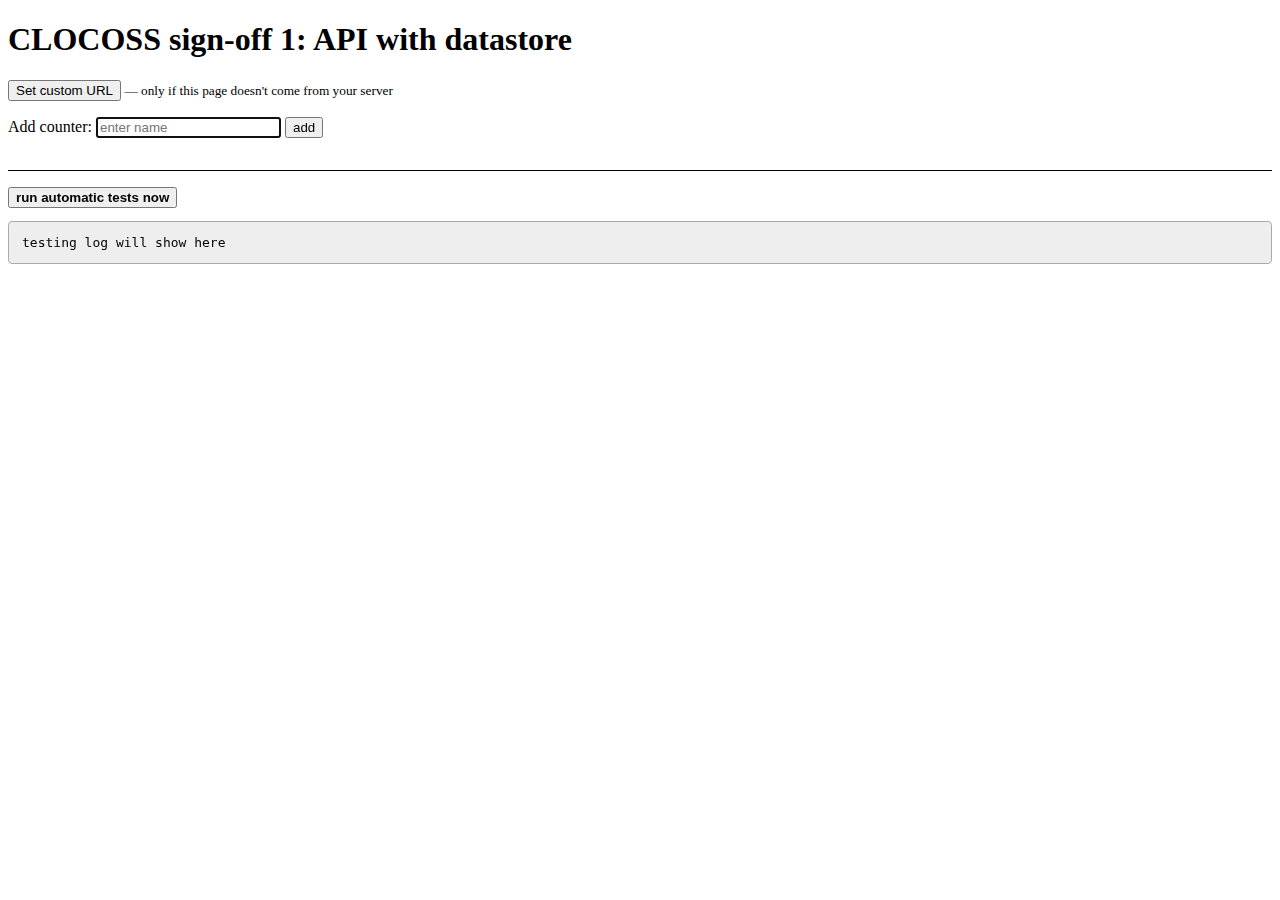
<file: static/index.html>
<!doctype html>
<title>CLOCOSS sign-off 1: API with datastore</title>
<style>
body {
  color: black;
  background-color: white;
}

input:invalid {
  box-shadow: 0 0 4px 1px red;
}

.errormessage {
  display: none;
  padding: .2em .7em;
  border-radius: .3em;
  font-size: 75%;
  color: #800;
  background-color: #eee;
  line-height: 1rem;
  margin-left: 1em;
}

input:invalid ~ .errormessage {
  display: block;
}

.samewidth {
  display: inline-block;
  width: 15em;
}

.counter_newval {
  width: 7ch; 
}

.the_url {
  width: 20em;
}

code {
  background: #fff7e5;
  padding: .2em .5em;
  border-radius: .2em;
  white-space: pre;
}

.note {
  display: block;
  margin: .5em 0;
  font-size: 80%;
}
.hidden { display: none; }

#run_btn { font-weight: bold; }

#automatic { margin-top: 2em; border-top: 1px solid black; padding-top: 1em; }

#automatic pre {
  border: 1px solid #aaa;
  border-radius: .3em;
  background: #eee;
  padding: 1em;
}
</style>

<h1>CLOCOSS sign-off 1: API with datastore</h1>

<section id="url_override" class="hidden">
  <p >Testing server:
    <input type="url" id="the_url" class="the_url">
  <p class=note>E.g. <code>http://35.195.138.72:8080</code> — <strong>should not</strong> contain a trailing <code>/</code>!
  <p class=note>To allow requests from other domains, you need to enable <em>CORS</em>; in Express.js, add this into the API, before the other routes:
      <code class="multiline">api.use((req, res, next) => {
  res.set('Access-Control-Allow-Origin', '*');
  res.set('Access-Control-Allow-Methods', 'GET, POST, PUT, DELETE');
  next();
});</code>
</section>

<section id="url_override_trigger">
  <button>Set custom URL</button><small> — only if this page doesn't come from your server</small>
</section>

<p>Add counter:
  <input autofocus id="add_name" title="only accepts digits and letters a-z"
    pattern="[a-zA-Z0-9_]+" placeholder="enter name">
  <button id="add_btn">add</button>
  <span class="errormessage">only use digits and letters please</span>
</p>

<template id="counter_t">
  <p class="counter">
    <span class="samewidth">
      Counter <span class="counter_name">error</span>: <span class="counter_value">error</span>
    </span>
    <input type="number" class="counter_newval">
    <button class="add">add</button>
    <button class="set">set</button>
    <button class="delete">delete</button>
    <button class="refresh">refresh</button>
  </p>
</template>

<section id="automatic">
  <button id="run_btn">run automatic tests now</button>

  <pre id=result>testing log will show here</pre>
</section>



<script>
// included here so the whole testing page is one file
'use strict';

window.addEventListener('load', init);

function init() {
  window.add_btn.addEventListener('click', addCounterToPage);
  window.run_btn.addEventListener('click', runTests);
  window.url_override_trigger.querySelector('button').addEventListener('click', unhideUrlOverride);

  let theUrl = window.location.protocol + '//' + window.location.hostname;
  if (window.location.port) theUrl += ':' + window.location.port;
  window.the_url.value = theUrl;
}

function unhideUrlOverride() {
  window.url_override.classList.remove('hidden');
  window.url_override_trigger.classList.add('hidden');
  window.url_override.querySelector('input').focus();
}

function addCounterToPage() {
  if (!window.add_name.validity.valid || window.add_name.value.trim() === '') {
    window.add_name.focus();
    return;
  }

  const name = window.add_name.value;
  // check if the name is already there, if so, only refresh that counter
  for (const ctr of document.querySelectorAll('.counter')) {
    if (ctr.querySelector('.counter_name').textContent.trim() === name) {
      ctr.querySelector('button.refresh').click();
      return;
    }
  }

  const template = document.querySelector('#counter_t');
  const ctr = document.importNode(template.content, true).children[0];
  ctr.querySelector('.counter_name').textContent = name;
  ctr.querySelector('.counter_value').textContent = 'loading';
  ctr.querySelector('input.counter_newval').value = 0;
  ctr.querySelector('button.add').addEventListener('click', addToCounter);
  ctr.querySelector('button.set').addEventListener('click', setCounter);
  ctr.querySelector('button.refresh').addEventListener('click', refreshCounter);
  ctr.querySelector('button.delete').addEventListener('click', deleteCounter);
  template.parentElement.insertBefore(ctr, template);
  ctr.querySelector('button.refresh').click();
  ctr.querySelector('input.counter_newval').focus();
}

function findCounterElement(node) {
  if (node == null || node.classList.contains('counter')) return node;

  return findCounterElement(node.parentElement);
}

function url() {
  return window.the_url.value;
}

async function addToCounter(ev) {
  const ctr = findCounterElement(ev.target);
  try {
    ctr.querySelector('.counter_value').textContent = 'adding';
    const name = ctr.querySelector('.counter_name').textContent;
    const newval = ctr.querySelector('input.counter_newval').value;
    const response = await fetch(url() + `/api/${encodeURIComponent(name)}`, { method: 'POST', body: newval });
    if (response.ok) {
      const text = await response.text();
      ctr.querySelector('.counter_value').textContent = text;
    } else {
      ctr.querySelector('.counter_value').textContent = 'ERROR';
      console.log(response);
    }
  } catch (e) {
    ctr.querySelector('.counter_value').textContent = 'ERROR';
    console.log(e);
  }
}

async function setCounter(ev) {
  const ctr = findCounterElement(ev.target);
  try {
    ctr.querySelector('.counter_value').textContent = 'setting';
    const name = ctr.querySelector('.counter_name').textContent;
    const newval = ctr.querySelector('input.counter_newval').value;
    const response = await fetch(url() + `/api/${encodeURIComponent(name)}`, { method: 'PUT', body: newval });
    if (response.ok) {
      const text = await response.text();
      ctr.querySelector('.counter_value').textContent = text;
    } else {
      ctr.querySelector('.counter_value').textContent = 'ERROR';
      console.log(response);
    }
  } catch (e) {
    ctr.querySelector('.counter_value').textContent = 'ERROR';
    console.log(e);
  }
}

async function refreshCounter(ev) {
  const ctr = findCounterElement(ev.target);
  try {
    ctr.querySelector('input.counter_newval').focus();
    ctr.querySelector('.counter_value').textContent = 'loading';
    const name = ctr.querySelector('.counter_name').textContent;
    const response = await fetch(url() + `/api/${encodeURIComponent(name)}`);
    if (response.ok) {
      const text = await response.text();
      ctr.querySelector('.counter_value').textContent = text;
    } else {
      ctr.querySelector('.counter_value').textContent = 'ERROR';
      console.log(response);
    }
  } catch (e) {
    ctr.querySelector('.counter_value').textContent = 'ERROR';
    console.log(e);
  }
}

async function deleteCounter(ev) {
  const ctr = findCounterElement(ev.target);
  try {
    ctr.querySelector('.counter_value').textContent = 'deleting';
    const name = ctr.querySelector('.counter_name').textContent;
    const response = await fetch(url() + `/api/${encodeURIComponent(name)}`, { method: 'DELETE' });
    if (response.ok) {
      ctr.remove();
      window.add_name.focus();
    } else {
      ctr.querySelector('.counter_value').textContent = 'ERROR';
      console.log(response);
    }
  } catch (e) {
    ctr.querySelector('.counter_value').textContent = 'ERROR';
    console.log(e);
  }
}


// functions for automatic testing

function log(msg) {
  window.result.textContent += msg + '\n';
}

log.clear = () => {
  window.result.textContent = '';
};

const TEXT = 'text/plain';

async function test(method, path, content, contentType, expStatus, expContent) {
  const logContent = content!=null ? '"' + content + '"' : '';
  const logExpContent = expContent!=null ? `should get "${expContent}"` : '';
  log(`test: ${method} ${path} ${logContent} ${logExpContent}`);

  const headers = new Headers();
  const fetchOpts = { method, headers };
  if (content != null) {
    headers.append('Content-type', contentType);
    fetchOpts.body = content;
  }
  const response = await fetch(url() + path, fetchOpts);
  let pass = true;
  if (expStatus != null && response.status !== expStatus) {
    pass = false;
    log(`  expected status ${expStatus}, got ${response.status}`);
  }
  const text = await response.text();
  if (expContent != null && text !== expContent) {
    pass = false;
    log(`  expected content "${expContent}", got "${text}"`);
  }
  if (pass) log('  ok');
  return pass;
}

async function runTests() {
  log.clear();
  let all = true;
  try {
    all = all && await test('DELETE', '/api/jack', null, null, 204);
    all = all && await test('DELETE', '/api/foo', null, null, 204);
    all = all && await test('GET', '/api/jack', null, null, 200, '0');
    all = all && await test('POST', '/api/jack', '32', TEXT, 200, '32');
    all = all && await test('POST', '/api/jack', '4', TEXT, 200, '36');
    all = all && await test('GET', '/api/jack', null, null, 200, '36');
    all = all && await test('GET', '/api/foo', null, null, 200, '0');
    all = all && await test('POST', '/api/foo', '4', TEXT, 200, '4');
    all = all && await test('GET', '/api/foo', null, null, 200, '4');
    all = all && await test('PUT', '/api/jack', '0', TEXT, 200, '0');
    all = all && await test('GET', '/api/jack', null, null, 200, '0');
    all = all && await test('GET', '/api/foo', null, null, 200, '4');
    all = all && await test('DELETE', '/api/foo', null, null, 204, null);
    all = all && await test('POST', '/api/foo', '7', TEXT, 200, '7');
    all = all && await test('GET', '/api/foo', null, null, 200, '7');
  } catch (e) {
    all = false;
    log(`error ${e}\n  for details see browser console`);
    console.error(e);
  }
  log(all ? 'all OK' : 'stopping on first failure');
}
</script>
</file>
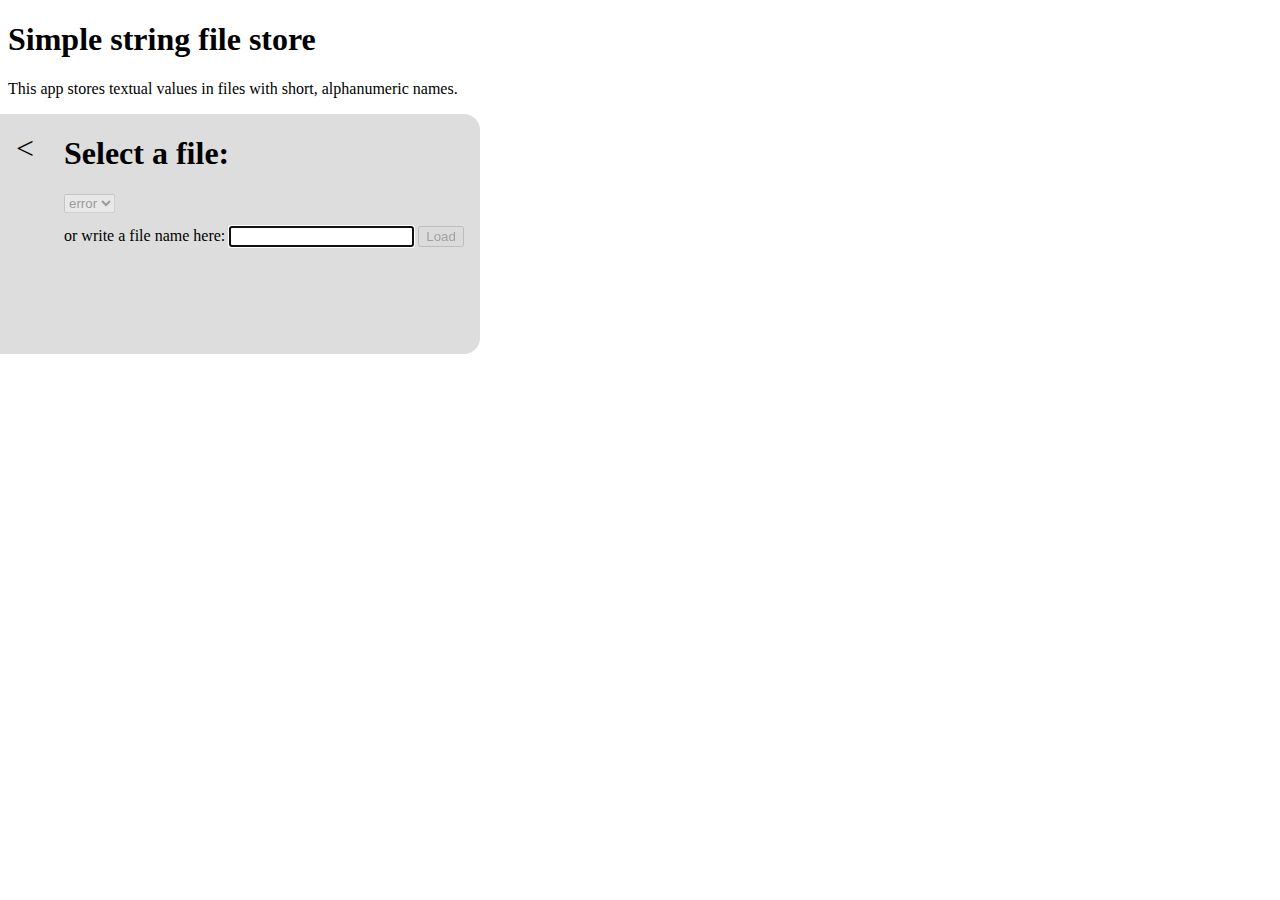
<file: static/hw6.html>
<!doctype html>
<title>Simple string file store</title>
<link rel="stylesheet" href="style.css">

<header>
  <h1>Simple string file store</h1>
  <p>This app stores textual values in files with short, alphanumeric names.
</header>

<section id="selectsection">
  <div class="opener" title="toggle the file selector box"></div>
  <header>
    <h1>Select a file:</h1>
  </header>
  <select id="filenamesel" disabled>
    <option>loading
  </select>
  or write a file name here:
  <input autofocus id="filenamewritein" title="only accepts digits and letters a-z" pattern="[a-zA-Z0-9_]+">
  <span class="errormessage">only use digits and letters please</span>
  <button id="load" disabled>Load</button>
</section>

<section id="valuesection" class="notloaded">
  <header>
    <h1 class="notloaded">No file loaded</h1>
    <h1 class="loaded">Content of "<span id="currfilename"></span>":</h1>
  </header>
  <textarea id="filecontent" disabled>
    select and load a file
  </textarea>

  <button id="save">Save</button>
  <button id="update">Update</button>    
</section>

<script src="script.js"></script>
</file>
<file: static/style.css>
body {
  color: black;
  background-color: white;
}

select {
  display: block;
  margin: 1em 0;
}

input:invalid {
  box-shadow: 0 0 4px 1px red;
}

.errormessage {
  display: none;
  padding: .2em .7em;
  border-radius: .3em;
  font-size: 75%;
  color: #800;
  background-color: #ddd;
  line-height: 1rem;
  margin-left: 1em;
  position: absolute;
  right: 0;
  margin-top: .5em;
}

input:invalid + .errormessage {
  display: block;
}

#filecontent {
  width: 40em;
  height: 10em;
}

#selectsection {
  display: inline-block;
  position: absolute;
  left: 0;
  background-color: #ddd;
  z-index: 1;
  padding: 0 1rem 5rem 4rem;
  border-radius: 0 1rem 1rem 0;
  min-height: 10em;
}

#selectsection.off {
  visibility: hidden;
}

#selectsection > .opener {
  height: 100%;
  position: absolute;
  left: 0;
  top: 0;
  padding: 1em;
  visibility: visible;
  background-color: #ddd;
  z-index: 1;
  padding: 1rem;
  border-radius: 0 1rem 1rem 0;
  box-sizing: border-box;
  width: 3em;
  cursor: pointer;
}

#selectsection:not(.off) + #valuesection {
  opacity: 0;
}

#selectsection > .opener:before {
  display: inline;
  font-size: 2em;
  content: '<';
}

#selectsection.off > .opener:before {
  content: '>';
}

#valuesection {
  display: inline-block;
  position: absolute;
  left: 4em;
  padding: 0 0 1.5em;
  transition: opacity .5s;
}

#valuesection.notloaded h1.loaded,
#valuesection:not(.notloaded) h1.notloaded {
  display: none;
}

#save {
  display: block;
  position: absolute;
  right: 0;
  bottom: 0;
}

button.pending {
  font-weight: bold;
}
</file>
